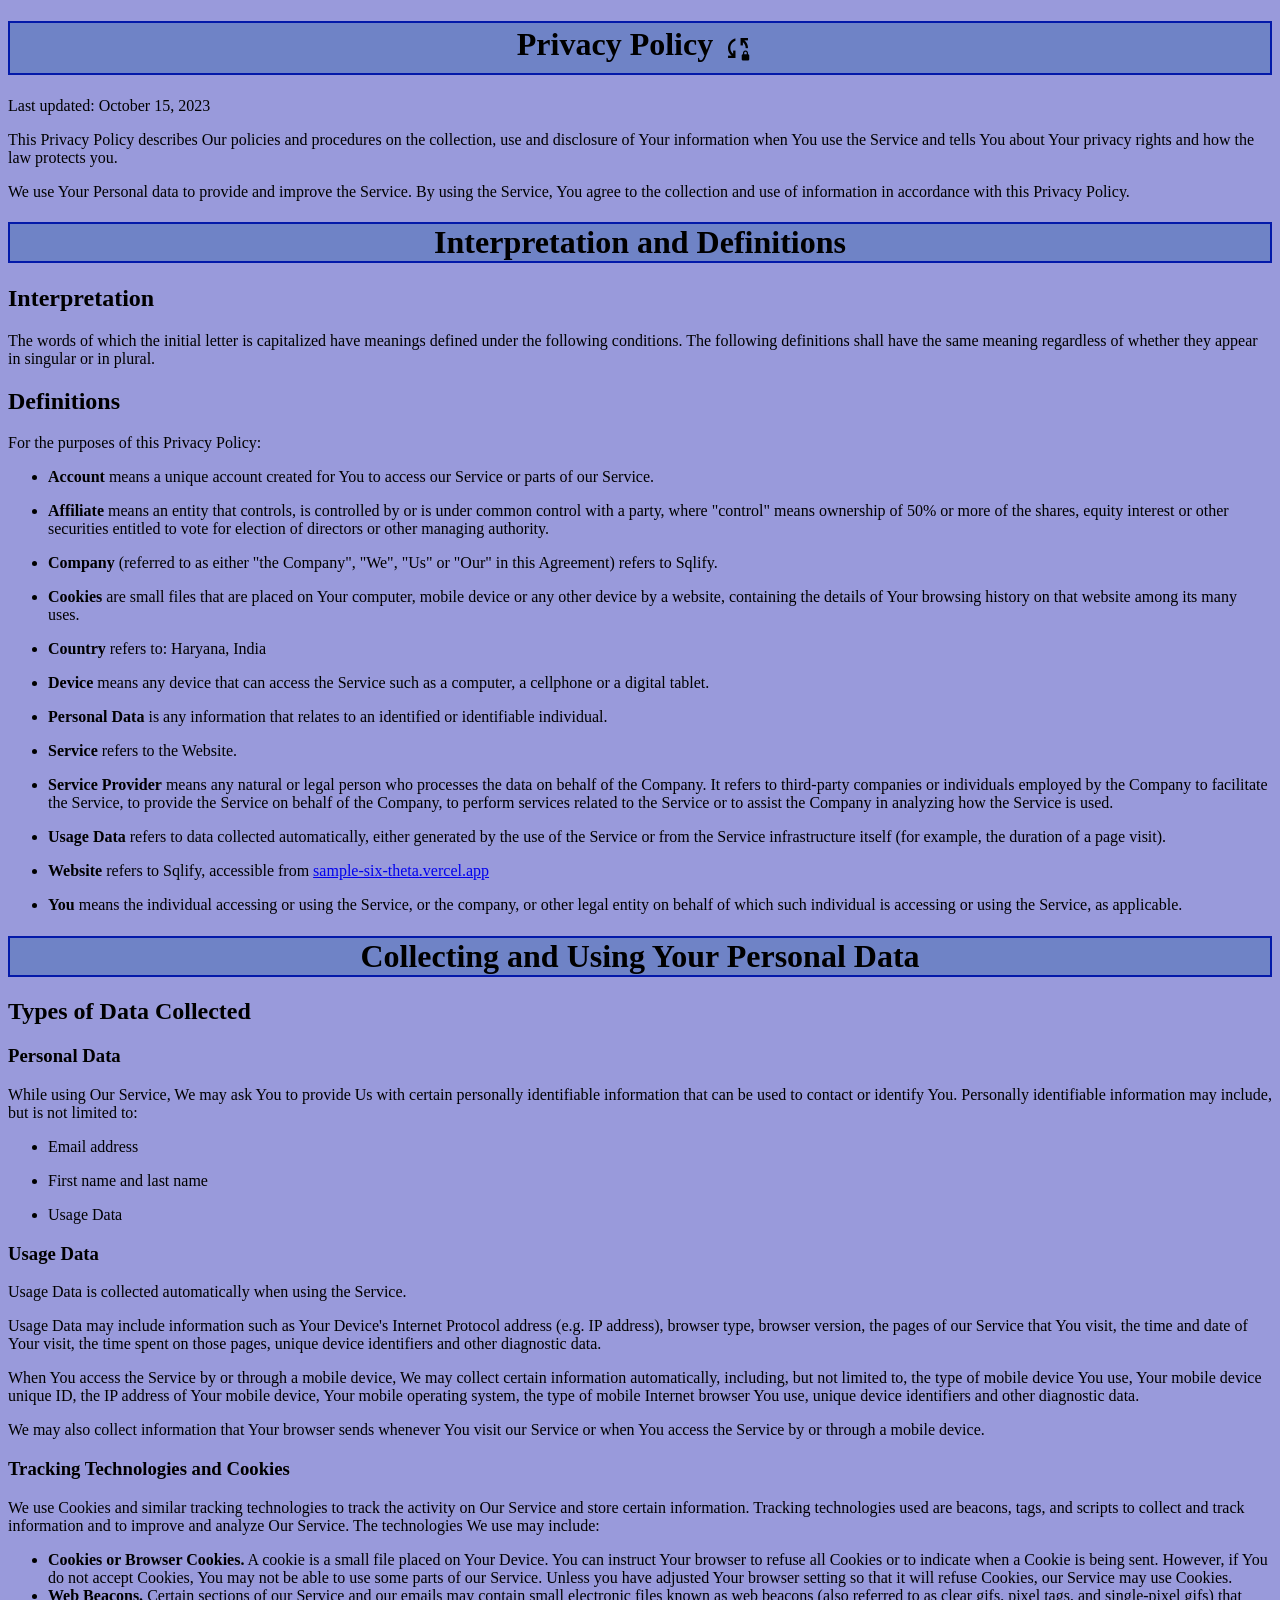
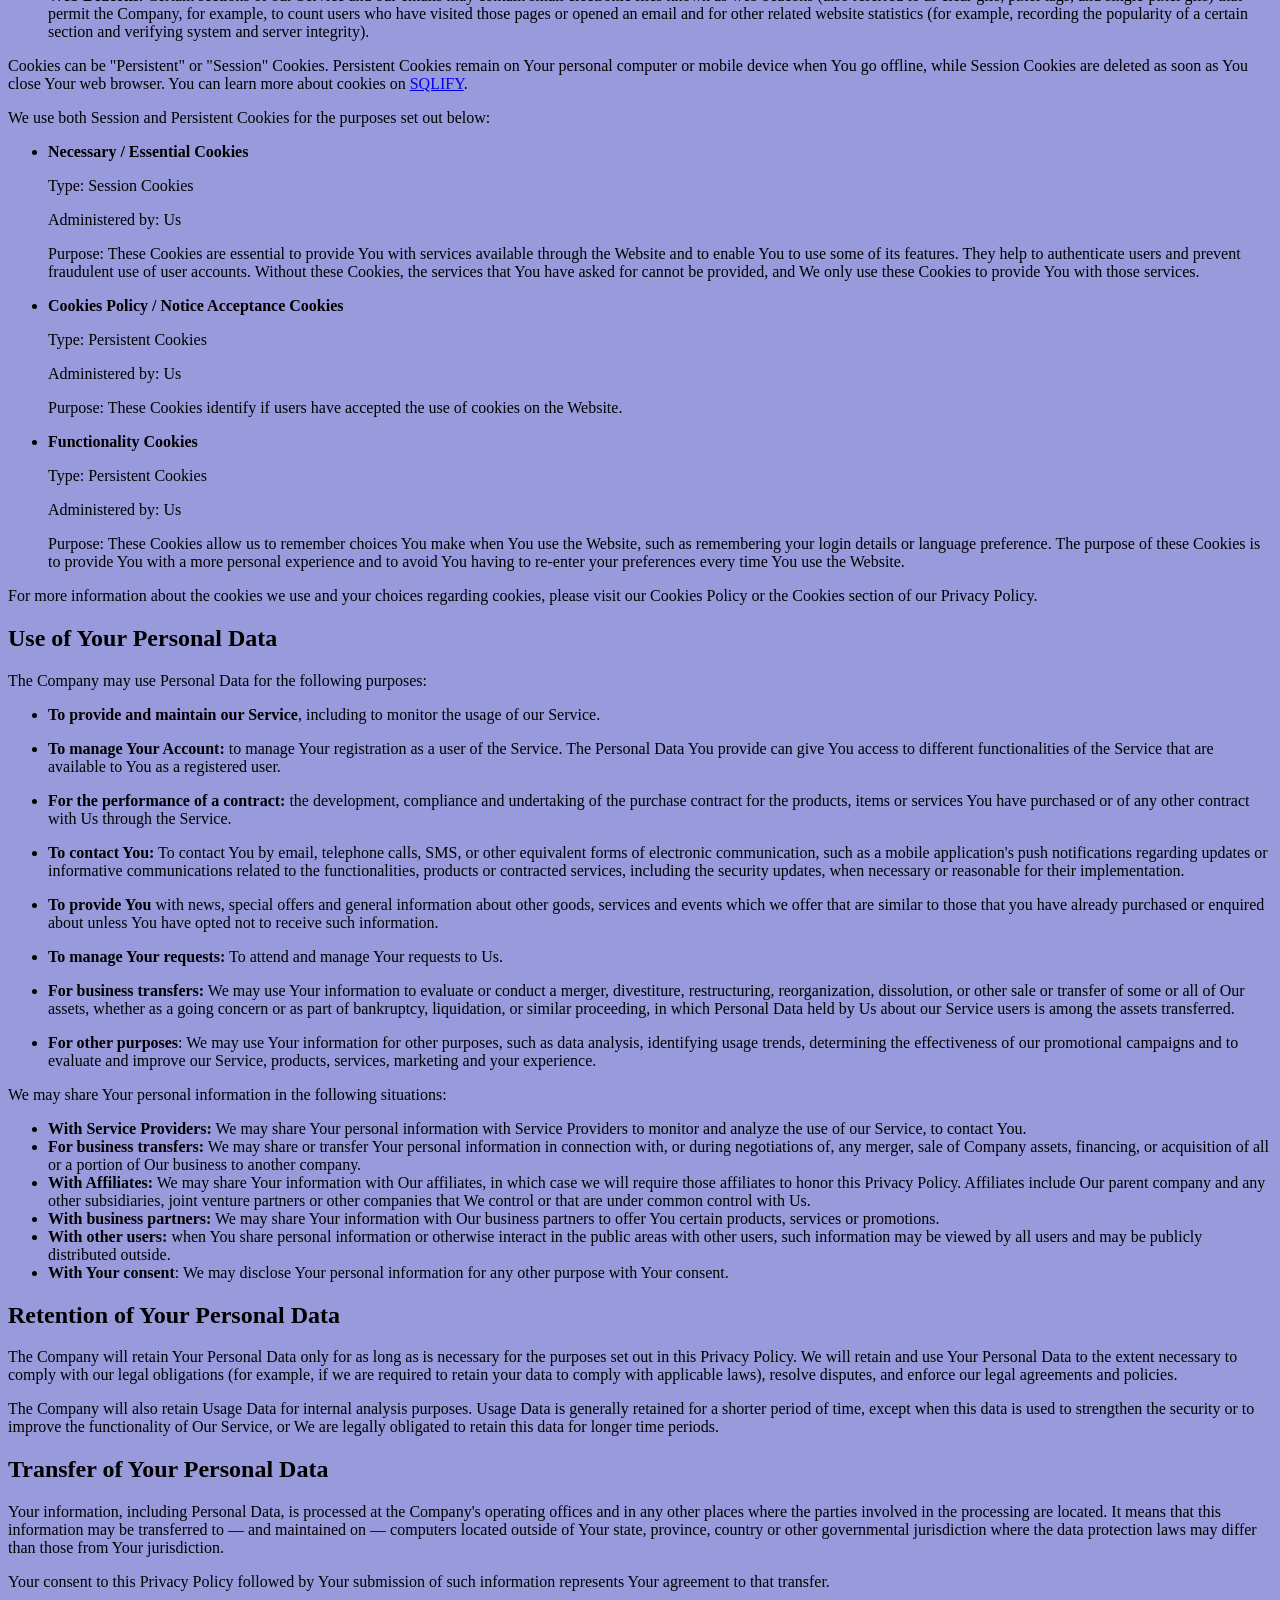
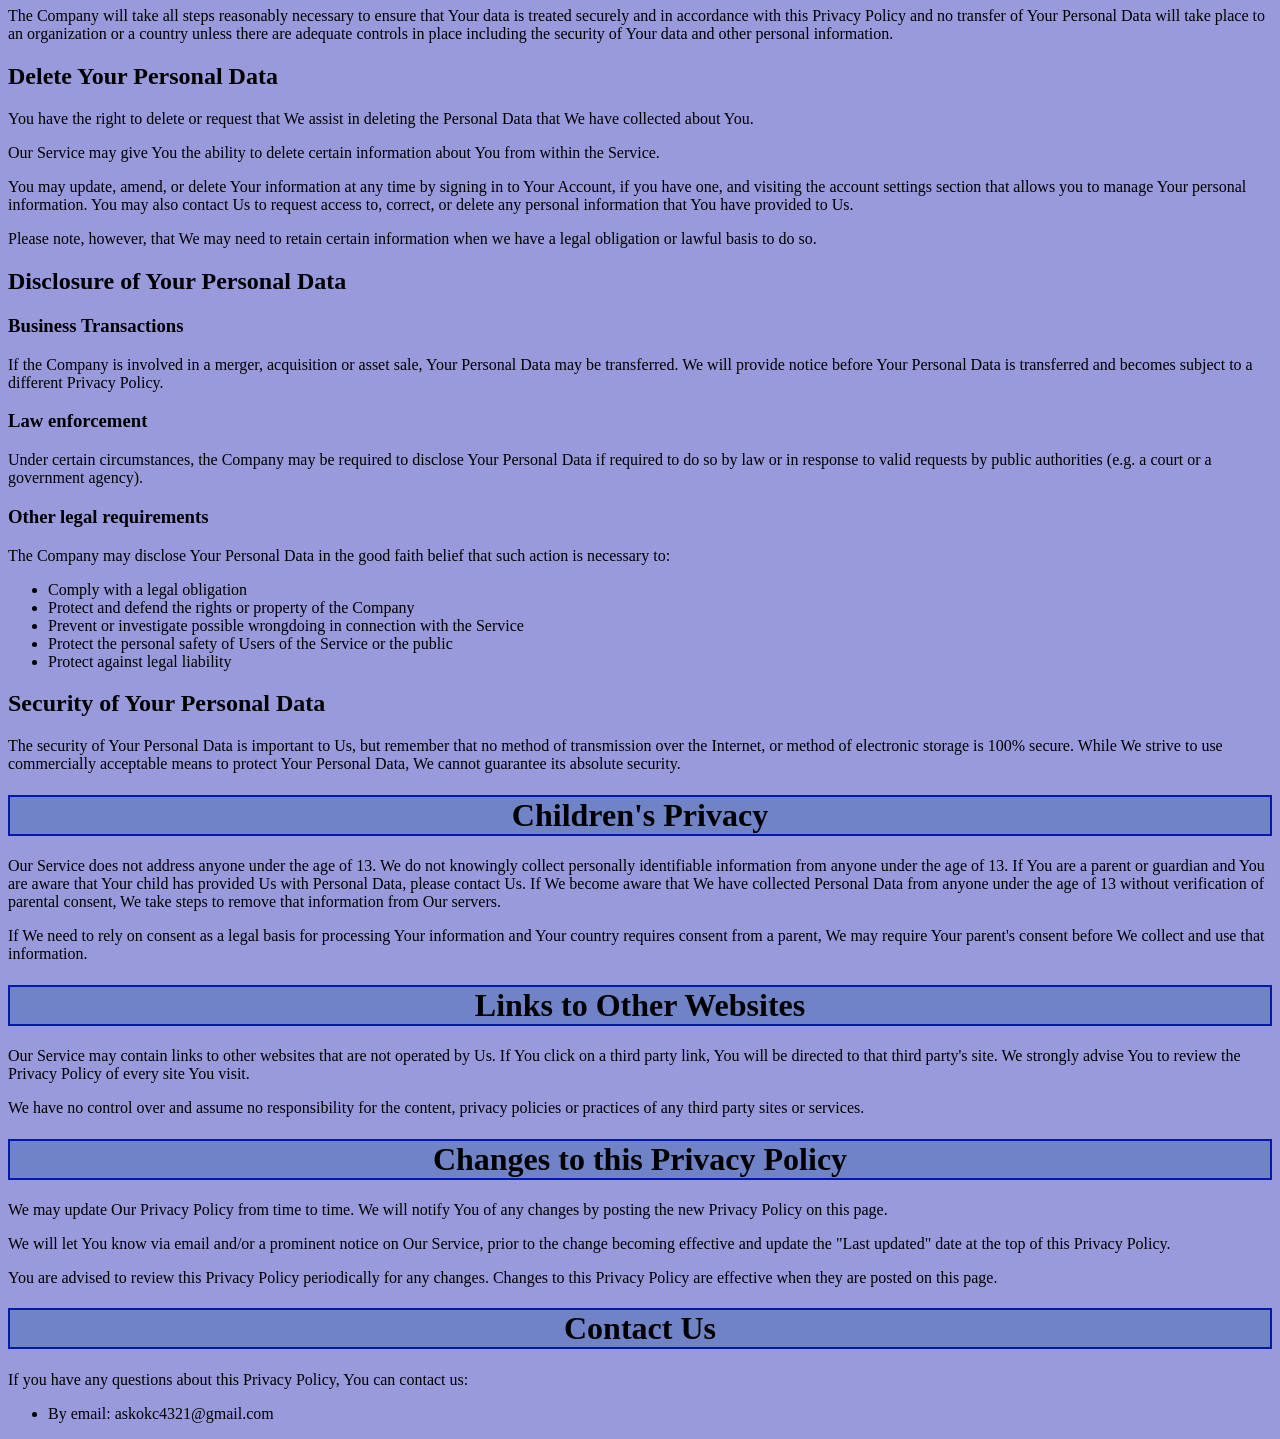
<file: privacy-pol.html>
<!DOCTYPE html>
<html lang="en">
<head>
  <meta charset="UTF-8">
  <meta name="viewport" content="width=device-width, initial-scale=1.0">
  <link rel="stylesheet" href="https://fonts.googleapis.com/css2?family=Material+Symbols+Outlined:opsz,wght,FILL,GRAD@24,400,0,0" /><link rel="stylesheet" href="assets/css/pri_pol.css" />
  <title>PRIVACY AND POLICY</title>
</head>
<body>
   <h1>Privacy Policy<span class="material-symbols-outlined">
    sync_lock
    </span></h1>
<p>Last updated: October 15, 2023</p>
<p>This Privacy Policy describes Our policies and procedures on the collection, use and disclosure of Your information when You use the Service and tells You about Your privacy rights and how the law protects you.</p>
<p>We use Your Personal data to provide and improve the Service. By using the Service, You agree to the collection and use of information in accordance with this Privacy Policy.
</p>
<h1>Interpretation and Definitions</h1>
<h2>Interpretation</h2>
<p>The words of which the initial letter is capitalized have meanings defined under the following conditions. The following definitions shall have the same meaning regardless of whether they appear in singular or in plural.</p>
<h2>Definitions</h2>
<p>For the purposes of this Privacy Policy:</p>
<ul>
<li>
<p><strong>Account</strong> means a unique account created for You to access our Service or parts of our Service.</p>
</li>
<li>
<p><strong>Affiliate</strong> means an entity that controls, is controlled by or is under common control with a party, where &quot;control&quot; means ownership of 50% or more of the shares, equity interest or other securities entitled to vote for election of directors or other managing authority.</p>
</li>
<li>
<p><strong>Company</strong> (referred to as either &quot;the Company&quot;, &quot;We&quot;, &quot;Us&quot; or &quot;Our&quot; in this Agreement) refers to Sqlify.</p>
</li>
<li>
<p><strong>Cookies</strong> are small files that are placed on Your computer, mobile device or any other device by a website, containing the details of Your browsing history on that website among its many uses.</p>
</li>
<li>
<p><strong>Country</strong> refers to: Haryana,  India</p>
</li>
<li>
<p><strong>Device</strong> means any device that can access the Service such as a computer, a cellphone or a digital tablet.</p>
</li>
<li>
<p><strong>Personal Data</strong> is any information that relates to an identified or identifiable individual.</p>
</li>
<li>
<p><strong>Service</strong> refers to the Website.</p>
</li>
<li>
<p><strong>Service Provider</strong> means any natural or legal person who processes the data on behalf of the Company. It refers to third-party companies or individuals employed by the Company to facilitate the Service, to provide the Service on behalf of the Company, to perform services related to the Service or to assist the Company in analyzing how the Service is used.</p>
</li>
<li>
<p><strong>Usage Data</strong> refers to data collected automatically, either generated by the use of the Service or from the Service infrastructure itself (for example, the duration of a page visit).</p>
</li>
<li>
<p><strong>Website</strong> refers to Sqlify, accessible from <a href="index.html" rel="external nofollow noopener" target="_blank">sample-six-theta.vercel.app</a></p>
</li>
<li>
<p><strong>You</strong> means the individual accessing or using the Service, or the company, or other legal entity on behalf of which such individual is accessing or using the Service, as applicable.</p>
</li>
</ul>
<h1>Collecting and Using Your Personal Data</h1>
<h2>Types of Data Collected</h2>
<h3>Personal Data</h3>
<p>While using Our Service, We may ask You to provide Us with certain personally identifiable information that can be used to contact or identify You. Personally identifiable information may include, but is not limited to:</p>
<ul>
<li>
<p>Email address</p>
</li>
<li>
<p>First name and last name</p>
</li>
<li>
<p>Usage Data</p>
</li>
</ul>
<h3>Usage Data</h3>
<p>Usage Data is collected automatically when using the Service.</p>
<p>Usage Data may include information such as Your Device's Internet Protocol address (e.g. IP address), browser type, browser version, the pages of our Service that You visit, the time and date of Your visit, the time spent on those pages, unique device identifiers and other diagnostic data.</p>
<p>When You access the Service by or through a mobile device, We may collect certain information automatically, including, but not limited to, the type of mobile device You use, Your mobile device unique ID, the IP address of Your mobile device, Your mobile operating system, the type of mobile Internet browser You use, unique device identifiers and other diagnostic data.</p>
<p>We may also collect information that Your browser sends whenever You visit our Service or when You access the Service by or through a mobile device.</p>
<h3>Tracking Technologies and Cookies</h3>
<p>We use Cookies and similar tracking technologies to track the activity on Our Service and store certain information. Tracking technologies used are beacons, tags, and scripts to collect and track information and to improve and analyze Our Service. The technologies We use may include:</p>
<ul>
<li><strong>Cookies or Browser Cookies.</strong> A cookie is a small file placed on Your Device. You can instruct Your browser to refuse all Cookies or to indicate when a Cookie is being sent. However, if You do not accept Cookies, You may not be able to use some parts of our Service. Unless you have adjusted Your browser setting so that it will refuse Cookies, our Service may use Cookies.</li>
<li><strong>Web Beacons.</strong> Certain sections of our Service and our emails may contain small electronic files known as web beacons (also referred to as clear gifs, pixel tags, and single-pixel gifs) that permit the Company, for example, to count users who have visited those pages or opened an email and for other related website statistics (for example, recording the popularity of a certain section and verifying system and server integrity).</li>
</ul>
<p>Cookies can be &quot;Persistent&quot; or &quot;Session&quot; Cookies. Persistent Cookies remain on Your personal computer or mobile device when You go offline, while Session Cookies are deleted as soon as You close Your web browser. You can learn more about cookies on <a href="https://www.termsfeed.com/blog/cookies/#What_Are_Cookies" target="_blank">SQLIFY</a>.</p>
<p>We use both Session and Persistent Cookies for the purposes set out below:</p>
<ul>
<li>
<p><strong>Necessary / Essential Cookies</strong></p>
<p>Type: Session Cookies</p>
<p>Administered by: Us</p>
<p>Purpose: These Cookies are essential to provide You with services available through the Website and to enable You to use some of its features. They help to authenticate users and prevent fraudulent use of user accounts. Without these Cookies, the services that You have asked for cannot be provided, and We only use these Cookies to provide You with those services.</p>
</li>
<li>
<p><strong>Cookies Policy / Notice Acceptance Cookies</strong></p>
<p>Type: Persistent Cookies</p>
<p>Administered by: Us</p>
<p>Purpose: These Cookies identify if users have accepted the use of cookies on the Website.</p>
</li>
<li>
<p><strong>Functionality Cookies</strong></p>
<p>Type: Persistent Cookies</p>
<p>Administered by: Us</p>
<p>Purpose: These Cookies allow us to remember choices You make when You use the Website, such as remembering your login details or language preference. The purpose of these Cookies is to provide You with a more personal experience and to avoid You having to re-enter your preferences every time You use the Website.</p>
</li>
</ul>
<p>For more information about the cookies we use and your choices regarding cookies, please visit our Cookies Policy or the Cookies section of our Privacy Policy.</p>
<h2>Use of Your Personal Data</h2>
<p>The Company may use Personal Data for the following purposes:</p>
<ul>
<li>
<p><strong>To provide and maintain our Service</strong>, including to monitor the usage of our Service.</p>
</li>
<li>
<p><strong>To manage Your Account:</strong> to manage Your registration as a user of the Service. The Personal Data You provide can give You access to different functionalities of the Service that are available to You as a registered user.</p>
</li>
<li>
<p><strong>For the performance of a contract:</strong> the development, compliance and undertaking of the purchase contract for the products, items or services You have purchased or of any other contract with Us through the Service.</p>
</li>
<li>
<p><strong>To contact You:</strong> To contact You by email, telephone calls, SMS, or other equivalent forms of electronic communication, such as a mobile application's push notifications regarding updates or informative communications related to the functionalities, products or contracted services, including the security updates, when necessary or reasonable for their implementation.</p>
</li>
<li>
<p><strong>To provide You</strong> with news, special offers and general information about other goods, services and events which we offer that are similar to those that you have already purchased or enquired about unless You have opted not to receive such information.</p>
</li>
<li>
<p><strong>To manage Your requests:</strong> To attend and manage Your requests to Us.</p>
</li>
<li>
<p><strong>For business transfers:</strong> We may use Your information to evaluate or conduct a merger, divestiture, restructuring, reorganization, dissolution, or other sale or transfer of some or all of Our assets, whether as a going concern or as part of bankruptcy, liquidation, or similar proceeding, in which Personal Data held by Us about our Service users is among the assets transferred.</p>
</li>
<li>
<p><strong>For other purposes</strong>: We may use Your information for other purposes, such as data analysis, identifying usage trends, determining the effectiveness of our promotional campaigns and to evaluate and improve our Service, products, services, marketing and your experience.</p>
</li>
</ul>
<p>We may share Your personal information in the following situations:</p>
<ul>
<li><strong>With Service Providers:</strong> We may share Your personal information with Service Providers to monitor and analyze the use of our Service,  to contact You.</li>
<li><strong>For business transfers:</strong> We may share or transfer Your personal information in connection with, or during negotiations of, any merger, sale of Company assets, financing, or acquisition of all or a portion of Our business to another company.</li>
<li><strong>With Affiliates:</strong> We may share Your information with Our affiliates, in which case we will require those affiliates to honor this Privacy Policy. Affiliates include Our parent company and any other subsidiaries, joint venture partners or other companies that We control or that are under common control with Us.</li>
<li><strong>With business partners:</strong> We may share Your information with Our business partners to offer You certain products, services or promotions.</li>
<li><strong>With other users:</strong> when You share personal information or otherwise interact in the public areas with other users, such information may be viewed by all users and may be publicly distributed outside.</li>
<li><strong>With Your consent</strong>: We may disclose Your personal information for any other purpose with Your consent.</li>
</ul>
<h2>Retention of Your Personal Data</h2>
<p>The Company will retain Your Personal Data only for as long as is necessary for the purposes set out in this Privacy Policy. We will retain and use Your Personal Data to the extent necessary to comply with our legal obligations (for example, if we are required to retain your data to comply with applicable laws), resolve disputes, and enforce our legal agreements and policies.</p>
<p>The Company will also retain Usage Data for internal analysis purposes. Usage Data is generally retained for a shorter period of time, except when this data is used to strengthen the security or to improve the functionality of Our Service, or We are legally obligated to retain this data for longer time periods.</p>
<h2>Transfer of Your Personal Data</h2>
<p>Your information, including Personal Data, is processed at the Company's operating offices and in any other places where the parties involved in the processing are located. It means that this information may be transferred to — and maintained on — computers located outside of Your state, province, country or other governmental jurisdiction where the data protection laws may differ than those from Your jurisdiction.</p>
<p>Your consent to this Privacy Policy followed by Your submission of such information represents Your agreement to that transfer.</p>
<p>The Company will take all steps reasonably necessary to ensure that Your data is treated securely and in accordance with this Privacy Policy and no transfer of Your Personal Data will take place to an organization or a country unless there are adequate controls in place including the security of Your data and other personal information.</p>
<h2>Delete Your Personal Data</h2>
<p>You have the right to delete or request that We assist in deleting the Personal Data that We have collected about You.</p>
<p>Our Service may give You the ability to delete certain information about You from within the Service.</p>
<p>You may update, amend, or delete Your information at any time by signing in to Your Account, if you have one, and visiting the account settings section that allows you to manage Your personal information. You may also contact Us to request access to, correct, or delete any personal information that You have provided to Us.</p>
<p>Please note, however, that We may need to retain certain information when we have a legal obligation or lawful basis to do so.</p>
<h2>Disclosure of Your Personal Data</h2>
<h3>Business Transactions</h3>
<p>If the Company is involved in a merger, acquisition or asset sale, Your Personal Data may be transferred. We will provide notice before Your Personal Data is transferred and becomes subject to a different Privacy Policy.</p>
<h3>Law enforcement</h3>
<p>Under certain circumstances, the Company may be required to disclose Your Personal Data if required to do so by law or in response to valid requests by public authorities (e.g. a court or a government agency).</p>
<h3>Other legal requirements</h3>
<p>The Company may disclose Your Personal Data in the good faith belief that such action is necessary to:</p>
<ul>
<li>Comply with a legal obligation</li>
<li>Protect and defend the rights or property of the Company</li>
<li>Prevent or investigate possible wrongdoing in connection with the Service</li>
<li>Protect the personal safety of Users of the Service or the public</li>
<li>Protect against legal liability</li>
</ul>
<h2>Security of Your Personal Data</h2>
<p>The security of Your Personal Data is important to Us, but remember that no method of transmission over the Internet, or method of electronic storage is 100% secure. While We strive to use commercially acceptable means to protect Your Personal Data, We cannot guarantee its absolute security.</p>
<h1>Children's Privacy</h1>
<p>Our Service does not address anyone under the age of 13. We do not knowingly collect personally identifiable information from anyone under the age of 13. If You are a parent or guardian and You are aware that Your child has provided Us with Personal Data, please contact Us. If We become aware that We have collected Personal Data from anyone under the age of 13 without verification of parental consent, We take steps to remove that information from Our servers.</p>
<p>If We need to rely on consent as a legal basis for processing Your information and Your country requires consent from a parent, We may require Your parent's consent before We collect and use that information.</p>
<h1>Links to Other Websites</h1>
<p>Our Service may contain links to other websites that are not operated by Us. If You click on a third party link, You will be directed to that third party's site. We strongly advise You to review the Privacy Policy of every site You visit.</p>
<p>We have no control over and assume no responsibility for the content, privacy policies or practices of any third party sites or services.</p>
<h1>Changes to this Privacy Policy</h1>
<p>We may update Our Privacy Policy from time to time. We will notify You of any changes by posting the new Privacy Policy on this page.</p>
<p>We will let You know via email and/or a prominent notice on Our Service, prior to the change becoming effective and update the &quot;Last updated&quot; date at the top of this Privacy Policy.</p>
<p>You are advised to review this Privacy Policy periodically for any changes. Changes to this Privacy Policy are effective when they are posted on this page.</p>
<h1>Contact Us</h1>
<p>If you have any questions about this Privacy Policy, You can contact us:</p>
<ul>
<li>By email: askokc4321@gmail.com</li>
</ul>

</body>
</html>
</file>
<file: assets/css/pri_pol.css>
*{
    background-color: #999adb;
}
h1{
    text-align: center;
    justify-content: center;
    background-color: #6f83c6;
    border: 2px solid #0319a9;

}
.material-symbols-outlined{
    background-color: #6f83c6;
    padding: 10px;
    font-size: 30px; 
  vertical-align: middle; 
  display: inline-block;
}
</file>
